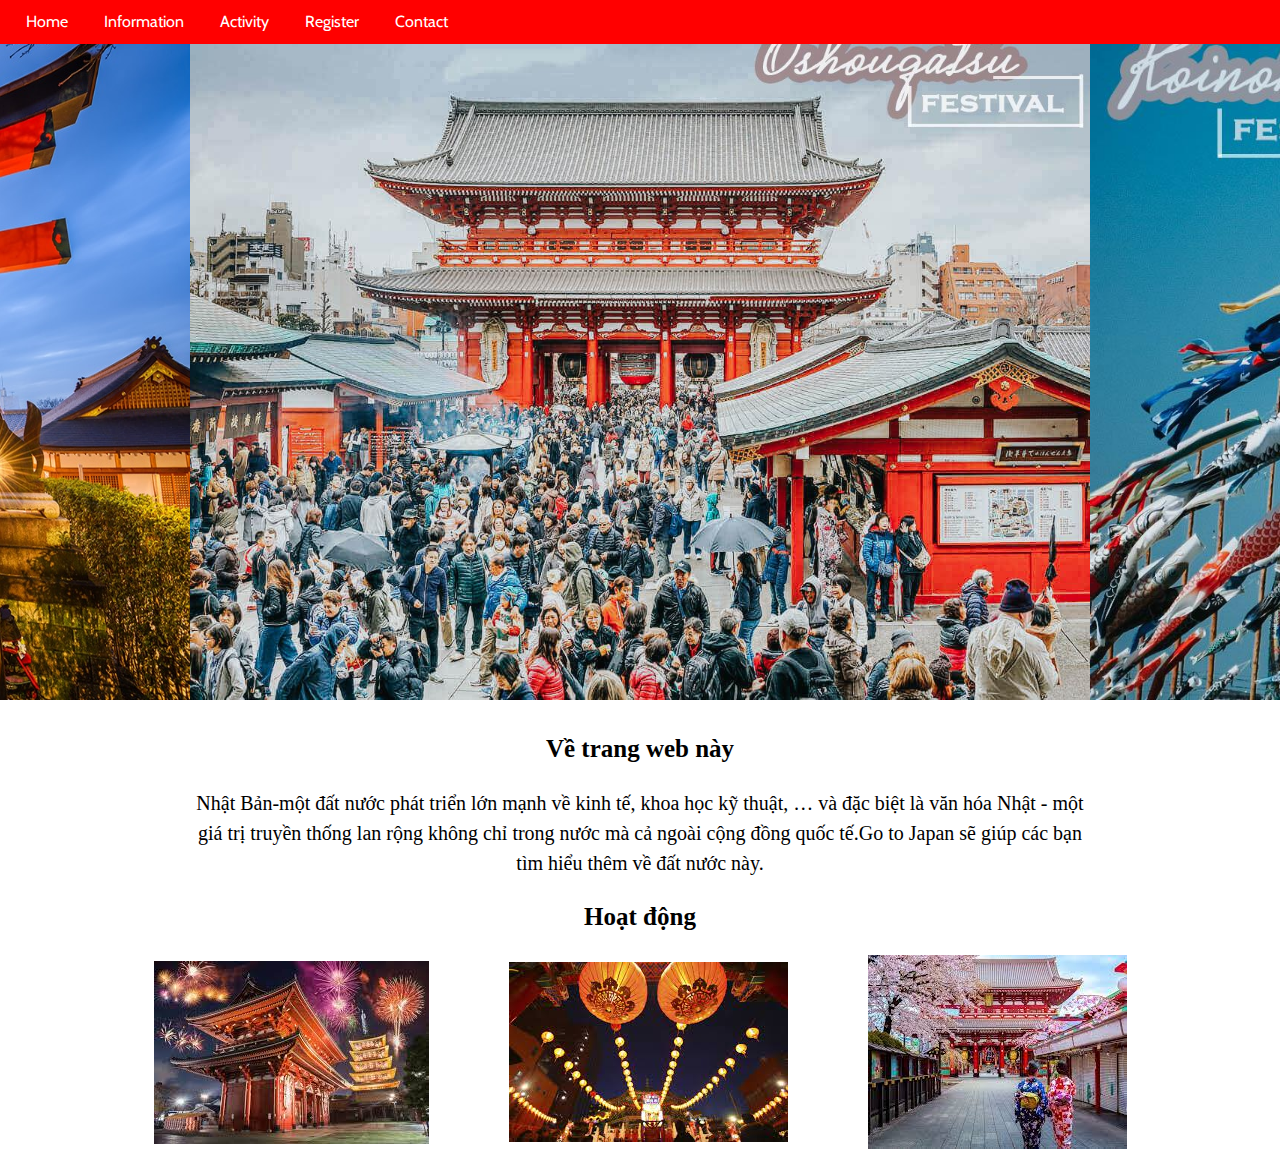
<file: index.html>
<!DOCTYPE html>
<html lang="en">
<head>
    <meta charset="UTF-8">
    <meta http-equiv="X-UA-Compatible" content="IE=edge">
    <meta name="viewport" content="width=device-width, initial-scale=1.0">
    <title>Home</title>
    <link rel="stylesheet" href="style.css">
    <script src="https://www.w3schools.com/lib/w3.js"></script>
    <link rel="preconnect" href="https://fonts.googleapis.com">
    <link rel="preconnect" href="https://fonts.gstatic.com" crossorigin>
    <link href="https://fonts.googleapis.com/css2?family=Cabin:ital@1&display=swap" rel="stylesheet">
    <link href="https://fonts.googleapis.com/css2?family=Montserrat:ital,wght@0,200;1,100;1,200&display=swap" rel="stylesheet">
</head>
<body>
    <div class="nav">
        <a href="index.html" class="nav-item nav-button" style ="font-family: 'Cabin', sans-serif;">Home</a>
        <a href="information.html" class="nav-item nav-button"style ="font-family: 'Cabin', sans-serif;">Information</a>
        <a href="activity.html" class="nav-item nav-button"style ="font-family: 'Cabin', sans-serif;">Activity</a>
        <a href="register.html" class="nav-item nav-button"style ="font-family: 'Cabin', sans-serif;">Register</a>
        <a href="contact.html" class="nav-item nav-button"style ="font-family: 'Cabin', sans-serif;">Contact</a>
    </div>
        <div id="Home" class="w3-content">
            <img class="slides" src="./img/anh1.jpg" alt="" width="80%">
            <img class="slides" src="./img/anh2.png" alt="" width="80%">
            <img class="slides" src="./img/anh3.png" alt="" width="80%">
        </div>

       
            <div id="Information">
                <h2> Về trang web này</h2>
                    <p>
                        Nhật Bản-một đất nước phát triển lớn mạnh về kinh tế, khoa học kỹ thuật, … và đặc biệt là văn hóa Nhật - một giá trị truyền thống lan rộng không chỉ trong nước mà cả ngoài cộng đồng quốc tế.Go to Japan sẽ giúp các bạn tìm hiểu thêm về đất nước này.
                    </p>
                
            </div>

            <div id="Activity">
                <h2 class="act">Hoạt động</h2>
                <div class="picture">
                    <div class="row-center">
                        <div class="third">
                            <a href="anh6.html"><img src="./img/anh4.jpg" alt="" ></a>
                        </div>

                        <div class="third">
                            <a href="anh6.html"><img src="./img/anh5.jpg" alt="" ></a>
                        </div>
                        <div class="third">
                            <a href=""><img src="./img/anh6.jpg" alt="" ></a>
                        </div>
                    </div>
                   
                </div>
            </div>
        
        </div>



    <script>
        w3.slideshow(".slides",1500);
    </script>
    
</body>
</html>
</file>
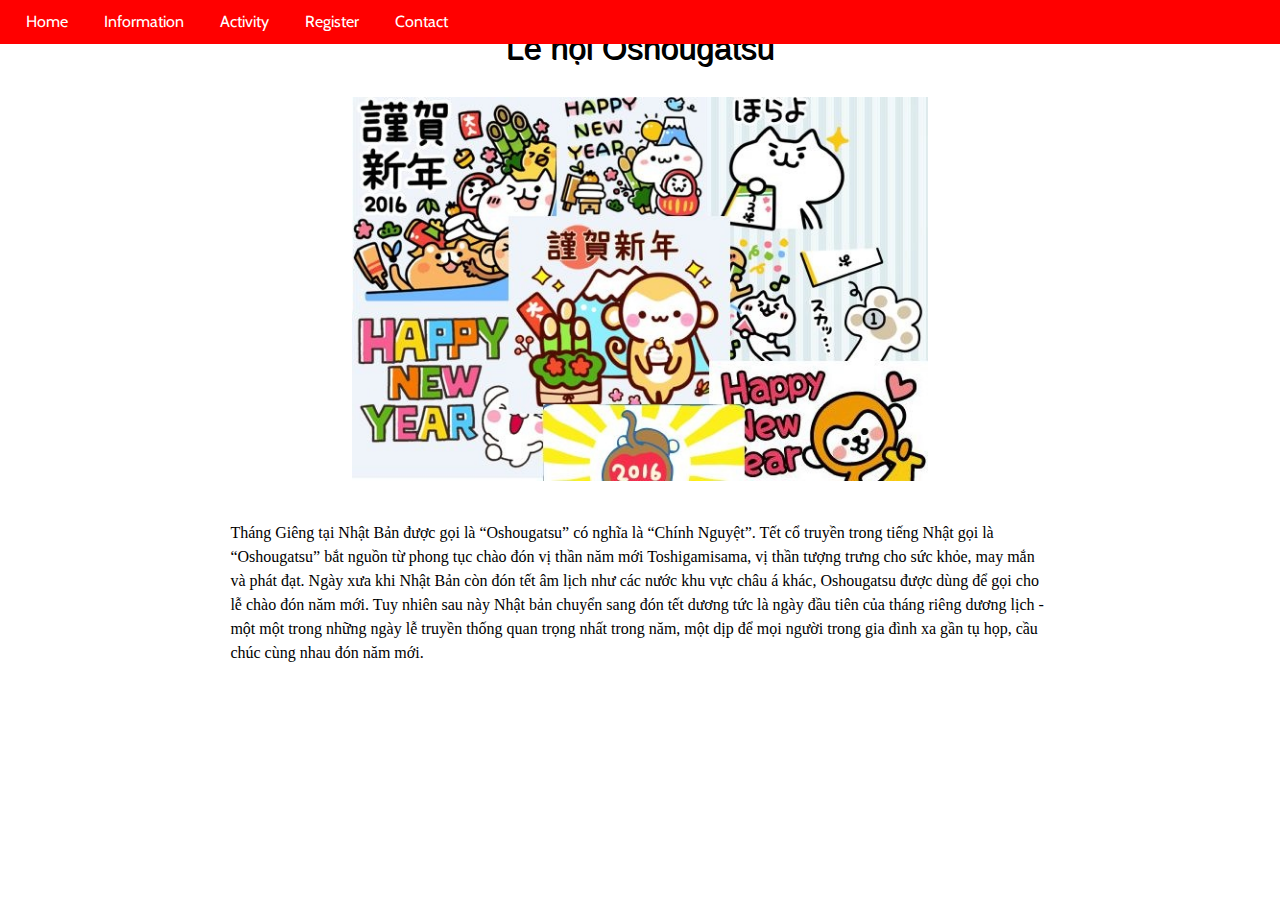
<file: anh6.html>
<!DOCTYPE html>
<html lang="en">
<head>
    <meta charset="UTF-8">
    <meta http-equiv="X-UA-Compatible" content="IE=edge">
    <meta name="viewport" content="width=device-width, initial-scale=1.0">
    <title>Document</title>
    <link rel="stylesheet" href="style.css">
    <link rel="preconnect" href="https://fonts.googleapis.com">
    <link rel="preconnect" href="https://fonts.gstatic.com" crossorigin>
    <link href="https://fonts.googleapis.com/css2?family=Cabin:ital@1&display=swap" rel="stylesheet">
    <link href="https://fonts.googleapis.com/css2?family=Montserrat:ital,wght@0,200;1,100;1,200&display=swap" rel="stylesheet">
</head>

<body>
    <div class="nav">
        <a href="index.html" class="nav-item">Home</a>
        <a href="information.html" class="nav-item">Information</a>
        <a href="activity.html" class="nav-item">Activity</a>
        <a href="register.html" class="nav-item">Register</a>
        <a href="contact.html" class="nav-item">Contact</a>
    </div>
    
    <div class="column-center">
        <h1>Lễ hội Oshougatsu</h1>
        <img src="./img/anh15.jpg" alt="" width="45%">
        <p style="margin: 40px 18%;">Tháng Giêng tại Nhật Bản được gọi là “Oshougatsu” có nghĩa là “Chính Nguyệt”. 
            Tết cổ truyền trong tiếng Nhật gọi là “Oshougatsu” bắt nguồn từ phong tục chào đón vị thần năm mới
             Toshigamisama, vị thần tượng trưng cho sức khỏe, may mắn và phát đạt. Ngày xưa khi Nhật Bản còn đón 
             tết âm lịch như các nước khu vực châu á khác, Oshougatsu được dùng để gọi cho lễ chào đón năm mới.
              Tuy nhiên sau này Nhật bản chuyển sang đón tết dương tức là ngày đầu tiên của tháng riêng dương lịch - 
              một một trong những ngày lễ truyền thống quan trọng nhất trong năm, 
            một dịp để mọi người trong gia đình xa gần tụ họp, cầu chúc cùng nhau đón năm mới.</p>
        </div>
</body>
</html>
</file>
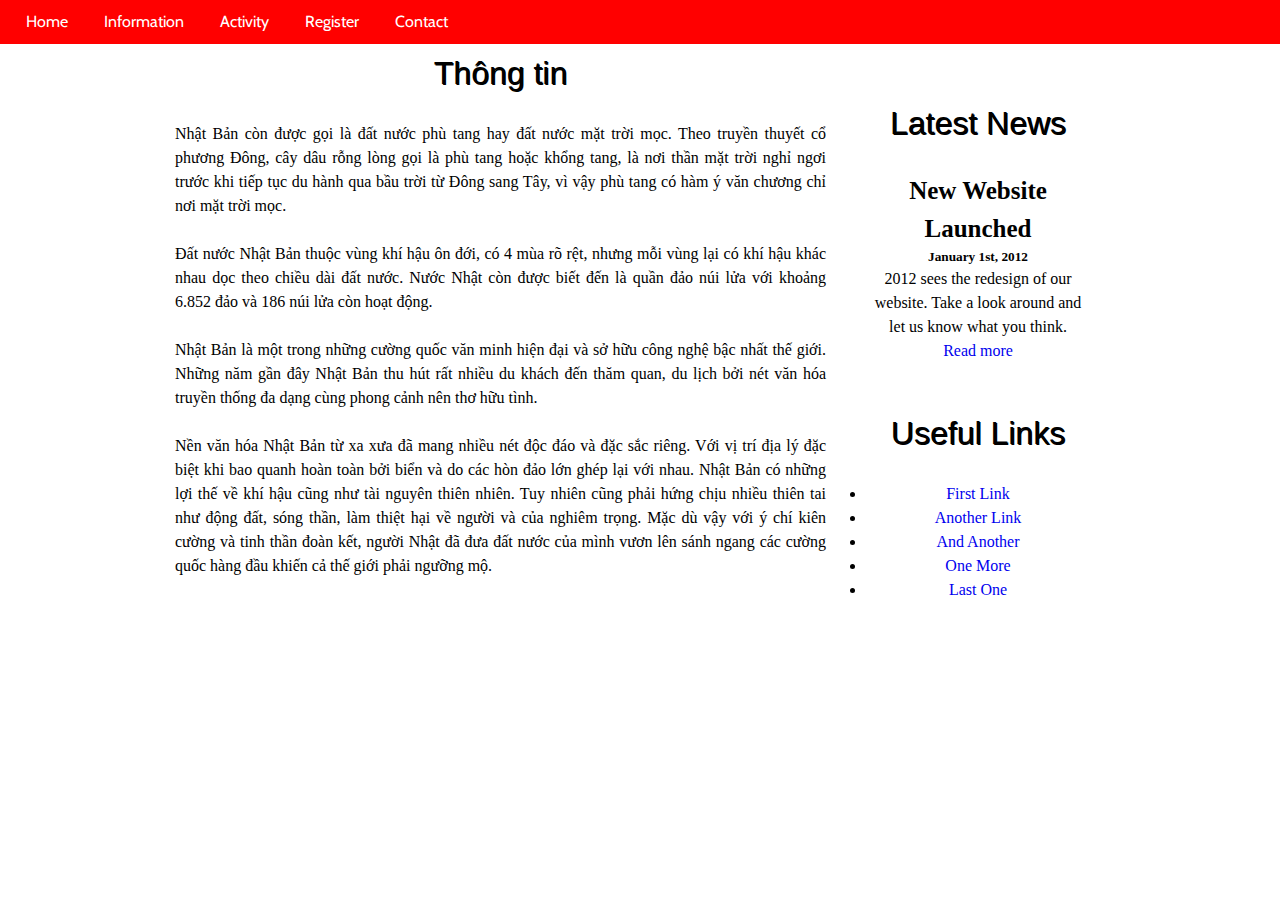
<file: information.html>
<!DOCTYPE html>
<html lang="en">
<head>
    <meta charset="UTF-8">
    <meta http-equiv="X-UA-Compatible" content="IE=edge">
    <meta name="viewport" content="width=device-width, initial-scale=1.0">
    <title>Document</title>
    <link rel="stylesheet" href="style.css">
    <link rel="stylesheet" href="information.html">
    <script src="https://www.w3schools.com/lib/w3.js"></script>
    <link rel="preconnect" href="https://fonts.googleapis.com">
    <link rel="preconnect" href="https://fonts.gstatic.com" crossorigin>
    <link href="https://fonts.googleapis.com/css2?family=Cabin:ital@1&display=swap" rel="stylesheet">
    <link href="https://fonts.googleapis.com/css2?family=Montserrat:ital,wght@0,200;1,100;1,200&display=swap" rel="stylesheet">
</head>
<body>
    <div class="main">
        <div class="nav">
            <a href="index.html" class="nav-item nav-button" style ="font-family: 'Cabin', sans-serif;">Home</a>
            <a href="information.html" class="nav-item nav-button"style ="font-family: 'Cabin', sans-serif;">Information</a>
            <a href="activity.html" class="nav-item nav-button"style ="font-family: 'Cabin', sans-serif;">Activity</a>
            <a href="register.html" class="nav-item nav-button"style ="font-family: 'Cabin', sans-serif;">Register</a>
            <a href="contact.html" class="nav-item nav-button"style ="font-family: 'Cabin', sans-serif;">Contact</a>
        </div>
        <div id="site_content">
            <div id="sidebar_container">
              <div class="sidebar">
                <h3>Latest News</h3>
                <h4>New Website Launched</h4>
                <h5>January 1st, 2012</h5>
                <p>2012 sees the redesign of our website. Take a look around and let us know what you think.<br/><a href="#">Read more</a></p>
              </div>
              <div class="sidebar">
                <h3>Useful Links</h3>
                <ul>
                  <li><a href="#">First Link</a></li>
                  <li><a href="#">Another Link</a></li>
                  <li><a href="#">And Another</a></li>
                  <li><a href="#">One More</a></li>
                  <li><a href="#">Last One</a></li>
                </ul>
              </div>
            </div>
            <div class="content">
              <h1>Thông tin</h1>
              <p>Nhật Bản còn được gọi là đất nước phù tang hay đất nước mặt trời mọc. Theo truyền thuyết cổ phương Đông, cây dâu rỗng lòng gọi là phù tang hoặc khổng tang, là nơi thần mặt trời nghỉ ngơi trước khi tiếp tục du hành qua bầu trời từ Đông sang Tây, vì vậy phù tang có hàm ý văn chương chỉ nơi mặt trời mọc.
            </p>
            <br>
              <p>Đất nước Nhật Bản thuộc vùng khí hậu ôn đới, có 4 mùa rõ rệt, nhưng mỗi vùng lại có khí hậu khác nhau dọc theo chiều dài đất nước. Nước Nhật còn được biết đến là quần đảo núi lửa với khoảng 6.852 đảo và 186 núi lửa còn hoạt động. 
            </p>
            <br>
            <p>Nhật Bản là một trong những cường quốc văn minh hiện đại và sở hữu công nghệ bậc nhất thế giới. Những năm gần đây Nhật Bản thu hút rất nhiều du khách đến thăm quan, du lịch bởi nét văn hóa truyền thống đa dạng cùng phong cảnh nên thơ hữu tình.
            </p>
            <br>
              <p>Nền văn hóa Nhật Bản từ xa xưa đã mang nhiều nét độc đáo và đặc sắc riêng. Với vị trí địa lý đặc biệt khi bao quanh hoàn toàn bởi biển và do các hòn đảo lớn ghép lại với nhau. Nhật Bản có những lợi thế về khí hậu cũng như tài nguyên thiên nhiên. Tuy nhiên cũng phải hứng chịu nhiều thiên tai như động đất, sóng thần, làm thiệt hại về người và của nghiêm trọng. Mặc dù vậy với ý chí kiên cường và tinh thần đoàn kết, người Nhật đã đưa đất nước của mình vươn lên sánh ngang các cường quốc hàng đầu khiến cả thế giới phải ngưỡng mộ.
              </p>

            </div>
            </div>
    </div>
<body>
</file>
<file: style.css>
*{
  margin: 0;
  padding: 0;
  line-height: 1.5;
  font-size: 20;
  text-decoration: none;
  outline: 0;
}
.nav{
  background-color:#ff0000 ;
  color: white;
  padding: 10px;
  width: 100%;
  z-index: 1;
  position: fixed;
}
.nav-item{
  color: white;
  height:100%;
  padding: 12px 16px;
  font-family: 'Cabin', sans-serif;
  transition: all 0.4s ease-in-out;
}

.nav-item:hover{
  background-color:white;
  color: #ff0000;
}

#Home{
  max-height: 60%;
  width: 100%;
  display: flex;
  justify-content: center;
}

#Home img{
width: 900px;
height: 700px;
}

#Information{
  text-align: center;
  font-size:20px;
  width: 70%;
  margin: 30px auto auto auto;

}

#Activity{ 
max-width: 100%;
display: flex;
justify-content: center;
align-items: center;
flex-direction: column;
}

.third{
  width: 33.33333%;
  margin: auto 40px;
}

.row-center{
display: flex;
flex-direction: row;
justify-content: center;
align-items: center;
}

.column-center{
display: flex;
flex-direction: column;
justify-content: center;
align-items: center;
}

h1{
margin-top: 20px;
margin-bottom: 20px;
font-size: 25px;
text-align: center;
}

h2{
margin-top: 20px;
margin-bottom: 20px;
font-size: 25px;
text-align: center;
}

.row-under{
display:flex
}

#site_content { 
  width: 930px;
  margin: 0px auto 0 auto;
  padding: 25px;
  height: 100%;
} 

#sidebar_container { 
  float: right;
  width: 224px;
  height: 100%;
  padding-left: 55px;
  text-align: center;
  padding-top: 50px;
  padding-bottom:55px;
}

.sidebar { 
  text-align: center;
  float: right;
  width: 224px;
  margin: 0 0 17px 0;
  padding: 0 15px 5px 13px;
  height: 100%;
}
  
.sidebar h3,h1{ 
  margin: 30px auto;
  font: 200% 'News Cycle', arial, sans-serif;
  text-shadow: black 1px 1px;
  text-align: center;
}

h4{
  font-size: 25px;
}

.content{
  text-align: justify;
  width: 100%;
}

.content h2{
  margin: 30px auto;
}

.content img{
display: block;
margin-left: auto;
margin-right: auto;
margin-bottom: 15px;
}

#img{
  border: 5px solid #e46c11;
  border-radius: 50%;
  height: 230px;
  width: 230px;
  display: block;
  margin: auto auto;
}
</file>
